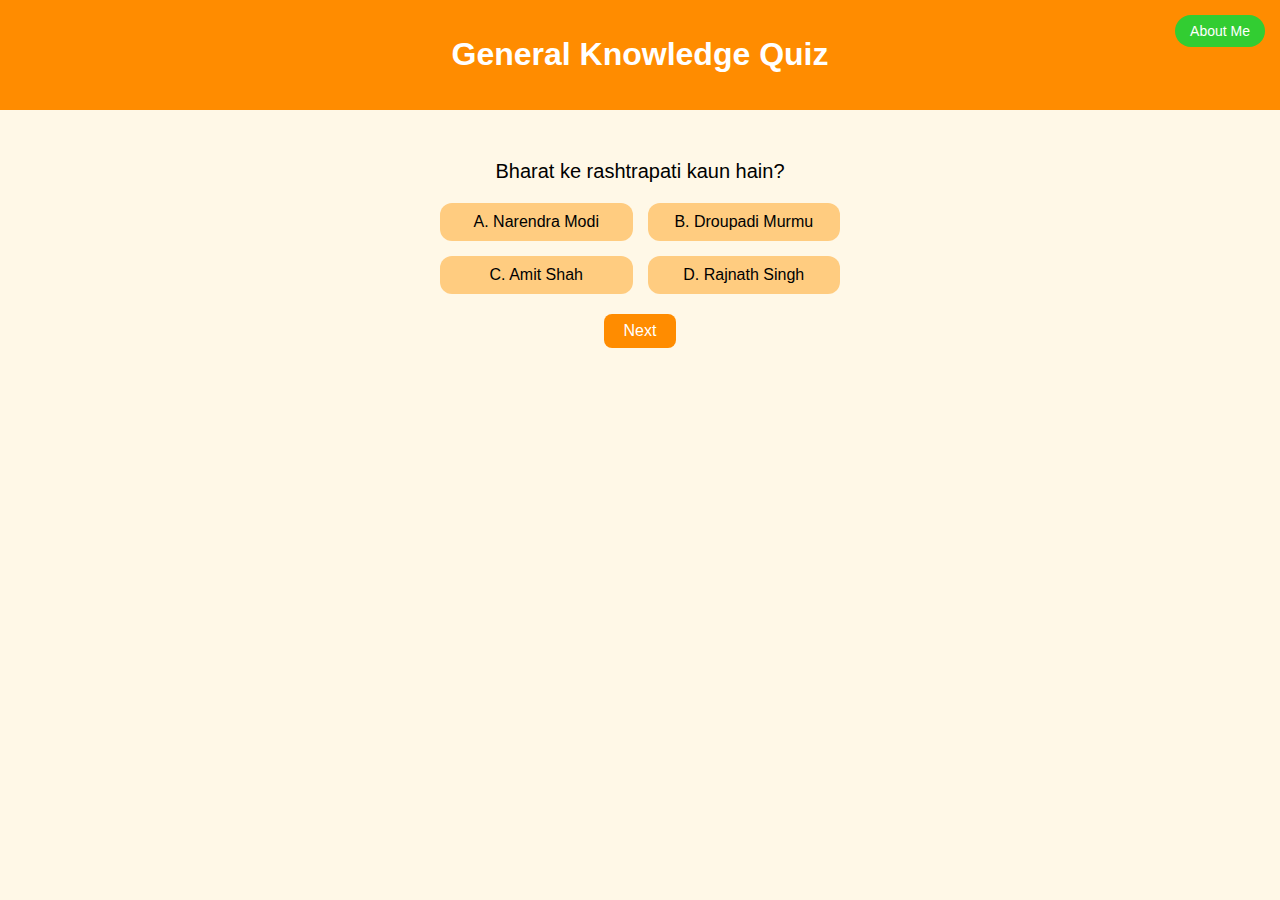
<file: Index.html>
<!DOCTYPE html>
<html lang="en">
<head>
    <meta charset="UTF-8">
    <title>Quiz Game - Lubabah Qaseem</title>
    <link rel="stylesheet" href="style.css">
</head>
<body>
    <header>
        <h1>General Knowledge Quiz</h1>
        <button onclick="window.location.href='about.html'" class="about-btn">About Me</button>
    </header>

    <main>
        <div id="quiz-container">
            <p id="question">Loading question...</p>
            <div id="options" class="options-grid"></div>
            <button id="next-btn" onclick="nextQuestion()">Next</button>
        </div>
    </main>

    <script src="script.js"></script>
</body>
</html>
</file>
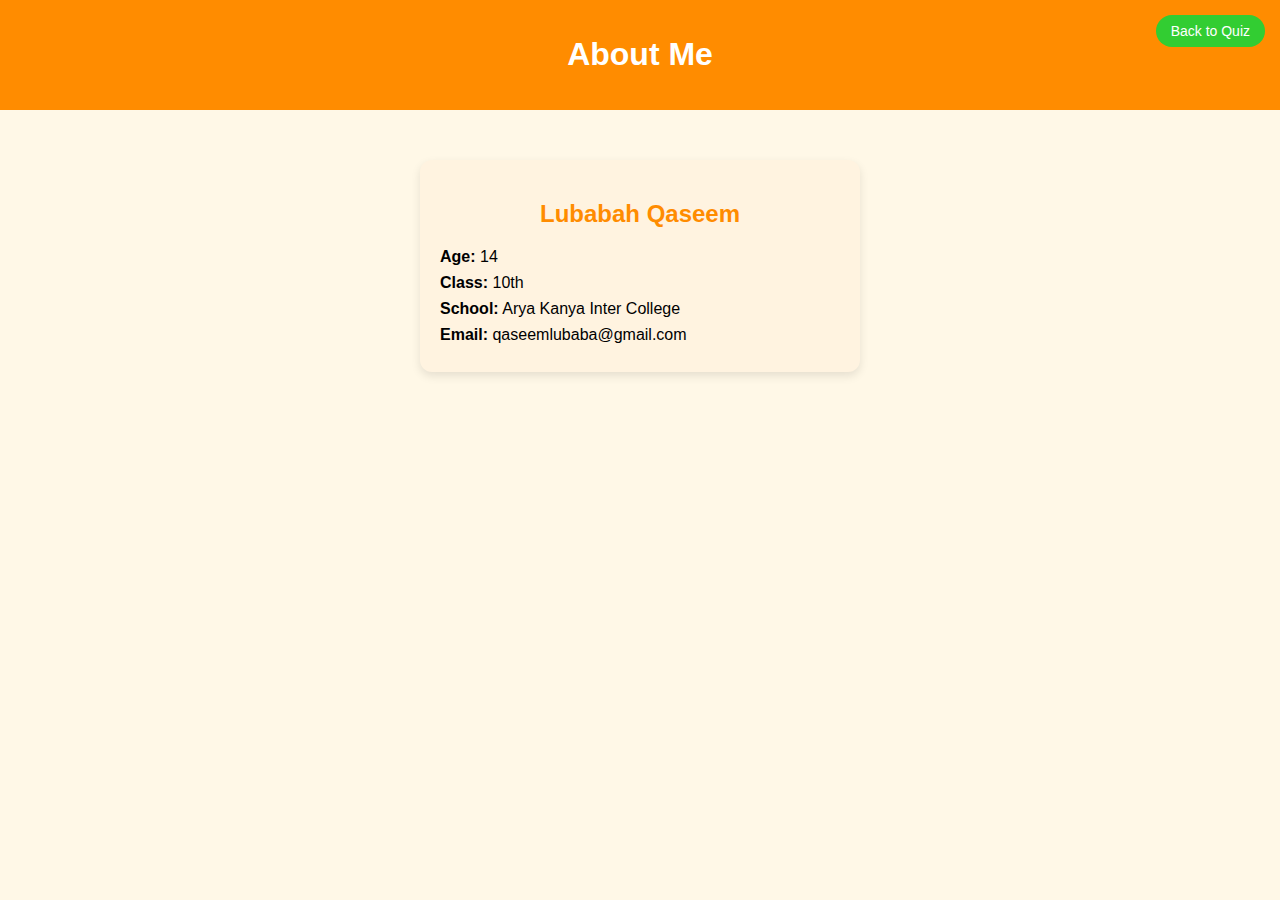
<file: about.html>
<!DOCTYPE html>
<html lang="en">
<head>
    <meta charset="UTF-8">
    <title>About Lubabah Qaseem</title>
    <link rel="stylesheet" href="style.css">
    <style>
        .about-container {
            margin: 50px auto;
            max-width: 400px;
            background: #fff3e0;
            padding: 20px;
            border-radius: 12px;
            box-shadow: 0 4px 10px rgba(0,0,0,0.1);
            text-align: left;
        }
        .about-container h2 {
            text-align: center;
            color: #ff8c00;
        }
        .about-container p {
            font-size: 16px;
            margin: 8px 0;
        }
    </style>
</head>
<body>
    <header>
        <h1>About Me</h1>
        <button onclick="window.location.href='index.html'" class="about-btn">Back to Quiz</button>
    </header>
    <div class="about-container">
        <h2>Lubabah Qaseem</h2>
        <p><strong>Age:</strong> 14</p>
        <p><strong>Class:</strong> 10th</p>
        <p><strong>School:</strong> Arya Kanya Inter College</p>
        <p><strong>Email:</strong> qaseemlubaba@gmail.com</p>
    </div>
</body>
</html>
</file>
<file: style.css>
body {
    font-family: Arial, sans-serif;
    background-color: #fff8e7;
    margin: 0;
    padding: 0;
    text-align: center;
}

header {
    background-color: #ff8c00;
    padding: 15px;
    color: white;
    position: relative;
}

.about-btn {
    position: absolute;
    right: 15px;
    top: 15px;
    background-color: #32cd32;
    border: none;
    color: white;
    padding: 8px 15px;
    border-radius: 20px;
    cursor: pointer;
    font-size: 14px;
}

#quiz-container {
    margin-top: 50px;
}

#question {
    font-size: 20px;
    margin-bottom: 20px;
}

.options-grid {
    display: grid;
    grid-template-columns: repeat(2, 1fr);
    gap: 15px;
    max-width: 400px;
    margin: auto;
}

.option {
    padding: 10px;
    background-color: #ffcc80;
    border: none;
    border-radius: 12px;
    cursor: pointer;
    font-size: 16px;
    transition: background-color 0.3s ease;
}

.option:hover {
    background-color: #ffa54f;
}

.correct {
    background-color: #32cd32 !important;
    color: white;
}

.wrong {
    background-color: #ff4f4f !important;
    color: white;
}

#next-btn {
    margin-top: 20px;
    padding: 8px 20px;
    font-size: 16px;
    background-color: #ff8c00;
    color: white;
    border: none;
    border-radius: 8px;
    cursor: pointer;
  }
</file>
